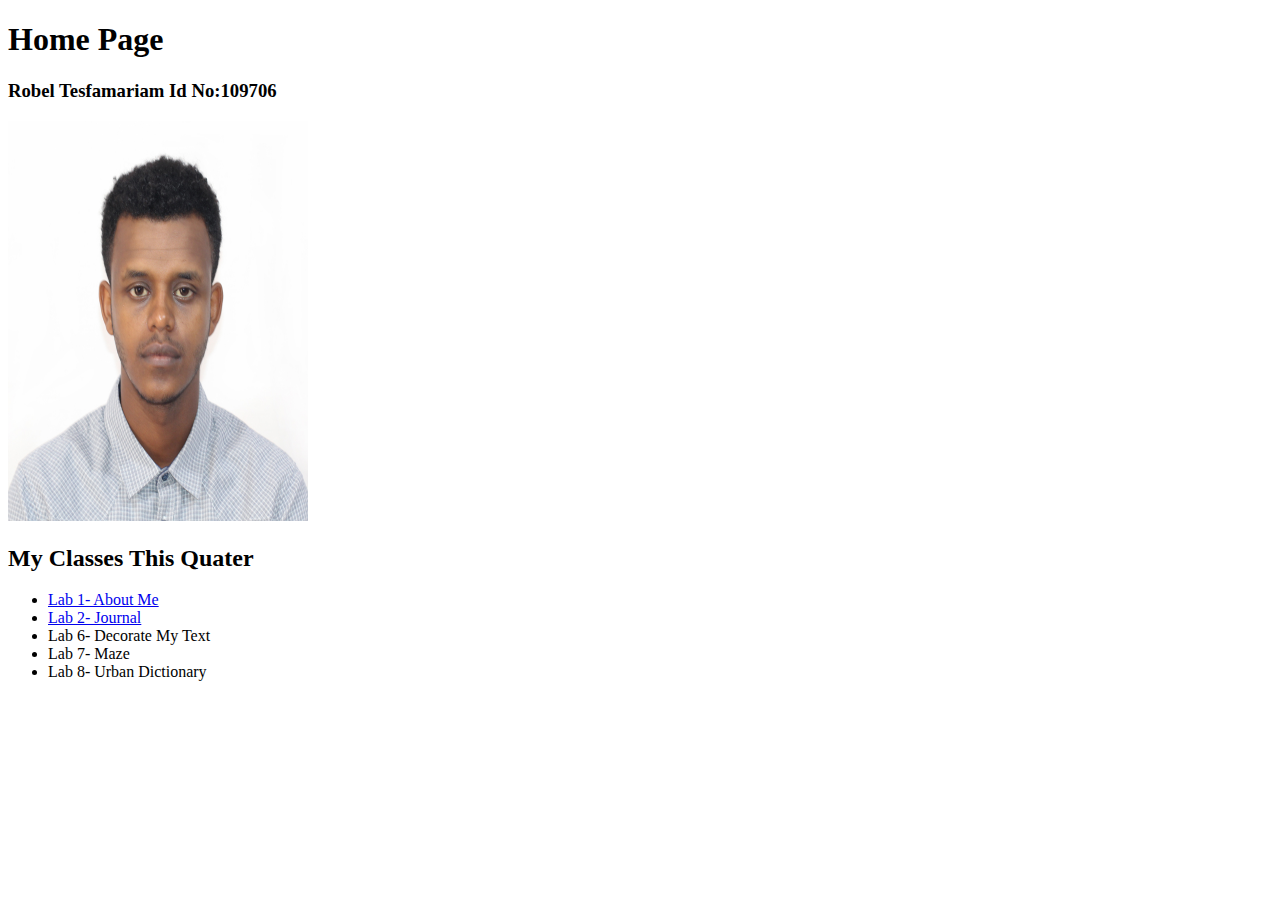
<file: homepage.html>
<!DOCTYPE html>

<html lang="en">

<head>
    <meta charset="utf-8">
    <title> Home Page </title>
</head>

<body>
    <h1> Home Page</h1>
    <h3> Robel Tesfamariam Id No:109706</h3>
    <img src="aboutMe/Robert.jpg" alt="Robel Profile" width="300" height="400">

    <h2> My Classes This Quater</h2>
    <ul>

        <li> <a href="aboutMe/index.html">Lab 1- About Me </a></li>
        <li> <a href="C:/Users/Robel/Documents/WapAssignment/journal/">Lab 2- Journal </a></li>
        <li> Lab 6- Decorate My Text</li>
        <li> Lab 7- Maze</li>
        <li> Lab 8- Urban Dictionary</li>
    </ul>

</body>

</html>
</file>
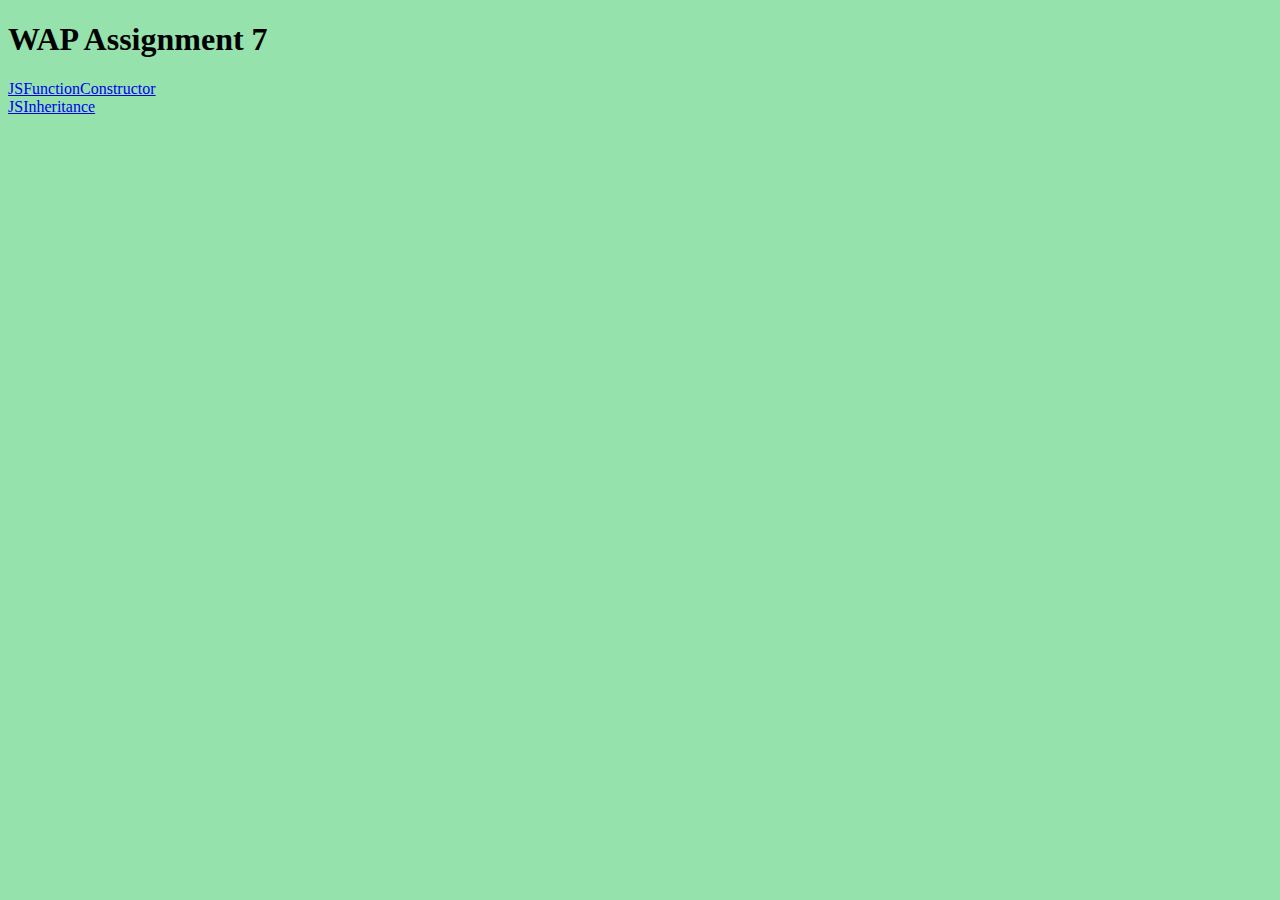
<file: Lab7/lab7.html>
<!DOCTYPE html>
<html lang="en">

<head>
    <meta charset="utf-8" />
    <meta name="description" content="Learn HTML" />
    <title>WAP Assignment 7</title>
    <link href ="lab7.css" type="text/css" rel='stylesheet'/>
  
   
</head>
<body>
    <h1>WAP Assignment 7</h1>
<a href="jsFconstructor.js">JSFunctionConstructor</a><br>
<a href="jsinheritance.js">JSInheritance</a>

   
</body>

</html>
</file>
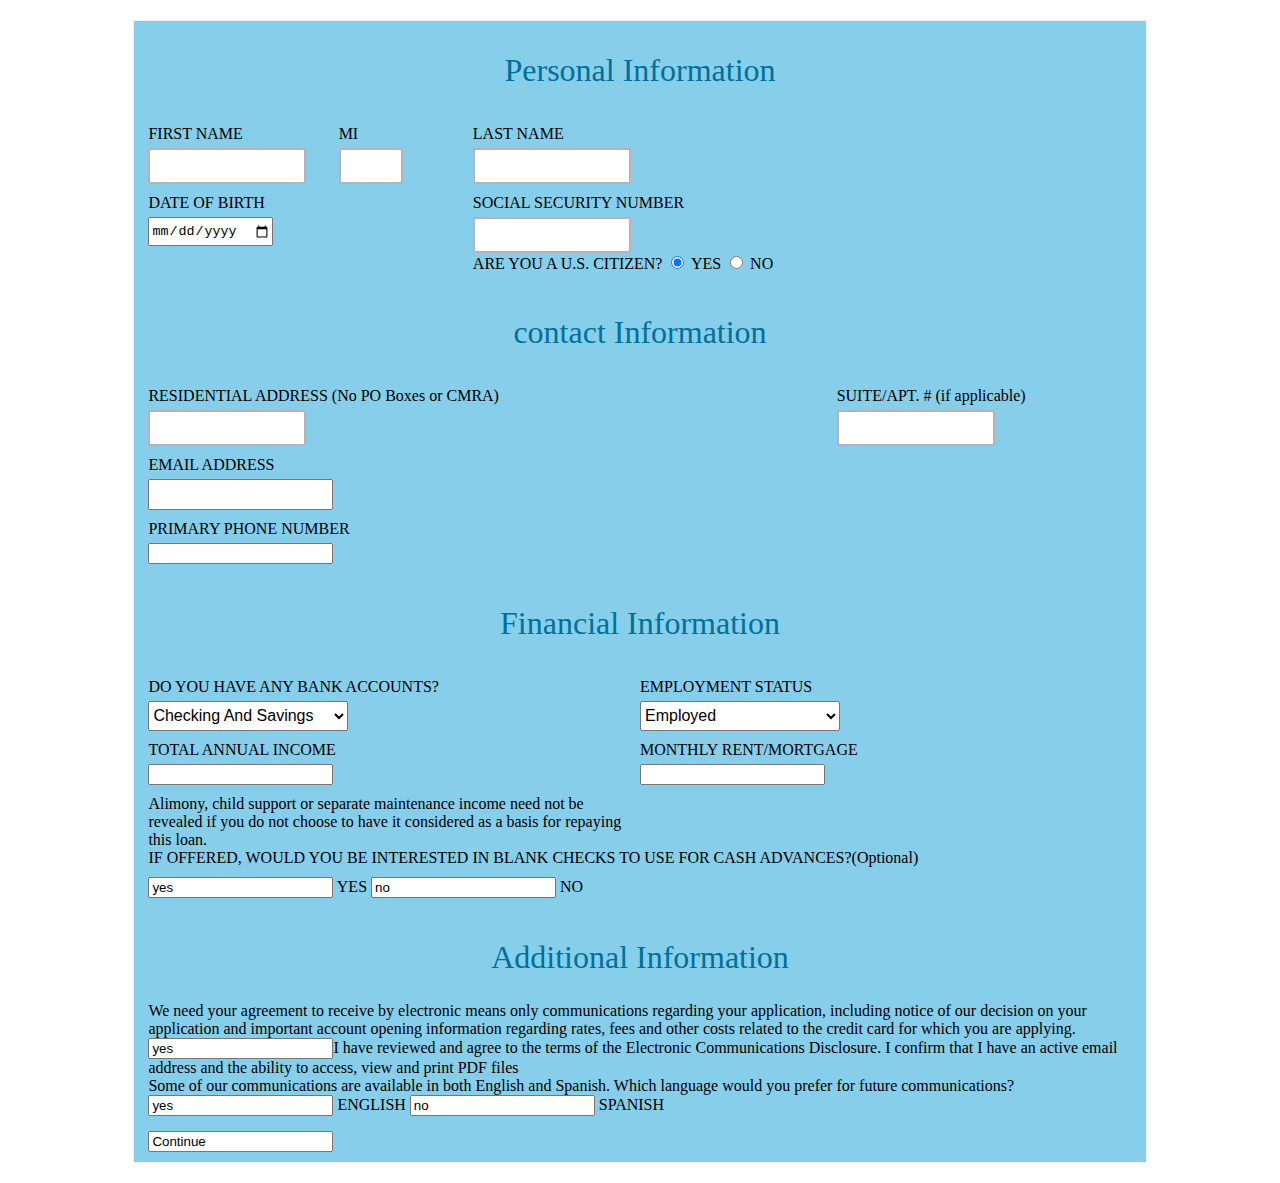
<file: Lab_4/fullAdressInfo.html>
<!DOCTYPE html>
<html>

<head>
    <title>Apply for capital one</title>
    <meta charset="UTF-8">
    <meta name="viewport" content="width=device-width, initial-scale=1.0">
    <link href='layout.css' type='text/css' rel='stylesheet' />

</head>

<body>

    <form action="" method="post" enctype="application/x-www-form-urlencoded">
        <div class="container">

            <fieldset class="field_set">
                <h1>Personal Information</h1>
                <div class="section">
                    <div class="section_half">
                        <div class="section_label">FIRST NAME</div>
                        <input type="text" name="fname" />
                    </div>
                    <div id="section_half">
                        <div class="section_label">MI</div>
                        <input id="mi" type="text" name="mname" />
                    </div>



                    <div class="section_half">
                        <div class="section_label">DATE OF BIRTH</div>
                        <input type="date" name="dob" pattern="^[0-1][0-2]\/[0-3]\d\/\d{4}$" />
                    </div>
                </div>
                <div class="section">
                    <div class="section_label">LAST NAME</div>
                    <div><input type="text" name="lname" /></div>
                    <div class="section_label">SOCIAL SECURITY NUMBER</div>
                    <div><input type="text" name="ssn" pattern="^\d{3}\-\d{2}\-\d{4}$" /></div>

                    <div>
                        <label>ARE YOU A U.S. CITIZEN?</label>
                        <label><input type="radio" name="radcitizen" value="yes" checked="checked" /> YES</label>
                        <label><input type="radio" name="radcitizen" value="no" /> NO</label>
                    </div>

            </fieldset>
            <fieldset class="field_set">
                <h1>contact Information</h1>
                <div class="section_left">
                    <div class="section_label">RESIDENTIAL ADDRESS (No PO Boxes or CMRA)</div>
                    <input type="text" name="raddr" />
                </div>
                <div class="section_right">
                    <div class="section_label">SUITE/APT. # (if applicable)</div>
                    <div><input type="text" name="sapt" /></div>
                </div>

                <div class="section_half">
                    <div class="section_label">EMAIL ADDRESS</div>
                    <input type="email" name="email" pattern="^ />
                    </div>
                    <div class=" section_half ">
                        <div class="section_label ">PRIMARY PHONE NUMBER</div>
                        <input type="tel " name="phoneno " pattern="^ "/>
                    </div>
                </fieldset>
                <fieldset class="field_set ">
                    <h1>Financial Information</h1>
                    <div class="section_half ">
                        <div class="section_label ">DO YOU HAVE ANY BANK ACCOUNTS?</div>
                        <select name="bacc ">
                            <option>Checking And Savings</option>
                            <option>Checking Only</option>
                            <option>Savings Only</option>
                            <option>Neither</option>
                        </select>
                        <div class="section_label ">TOTAL ANNUAL INCOME</div>
                        <input type="text " name="totalinc " value=" " pattern="^\$[1-9]\d{0,}$ "/>
                        <div class="section_clear ">
                            Alimony, child support or separate maintenance income need not be revealed if you do not choose to have it considered as a basis for repaying this loan.
                        </div>
                    </div>
                    <div class="section_half ">
                        <div class="section_label ">EMPLOYMENT STATUS</div>
                        <select name="empstatus ">
                            <option>Employed</option>
                            <option>Self-Employed</option>
                            <option>Retired</option>
                            <option>Student</option>
                            <option>Unemployed</option>
                        </select>
                        <div class="section_label ">MONTHLY RENT/MORTGAGE</div>
                        <input type="text " name="mrent " value=" " pattern="^\$[1-9]\d{0,}$ "/>
                    </div>
                    <br/>
                    <div class="section_clear ">IF OFFERED, WOULD YOU BE INTERESTED IN BLANK CHECKS TO USE FOR CASH ADVANCES?(Optional)</div>
                    <div class="section_clear ">
                        <label><input type="radio " name="radcash " value="yes " checked="checked " /> YES</label>
                        <label><input type="radio " name="radcash " value="no " /> NO</label>
                    </div>
                </fieldset>
                <fieldset class="field_set ">
                    <h1>Additional Information</h1>
                    <div>
                    <span>We need your agreement to receive by electronic means only communications regarding your application, including notice of our decision on your application and important account opening information regarding rates, fees and other costs related to the credit card for which you are applying. </span>
                    </div>
                    <div>
                    <label><input type="checkbox " name="chkagree " value="yes " checked="checked " />I have reviewed and agree to the terms of the Electronic Communications Disclosure. I confirm that I have an active email address and the ability to access, view and print PDF files</label>
                    </div>
                    <div>
                        <span>Some of our communications are available in both English and Spanish. Which language would you prefer for future communications?</span>
                    </div>
                    <div>
                        <label><input type="radio " name="radlanguage " value="yes " checked="checked " /> ENGLISH</label>
                        <label><input type="radio " name="radlanguage " value="no " /> SPANISH</label>
                    </div>
                </fieldset>
                <fieldset class="field_set ">
                    <div>
                        <input type="submit " value="Continue ">
                    </div>
                   
      </fieldset>
    </form >               
    </body>
</html>
</file>
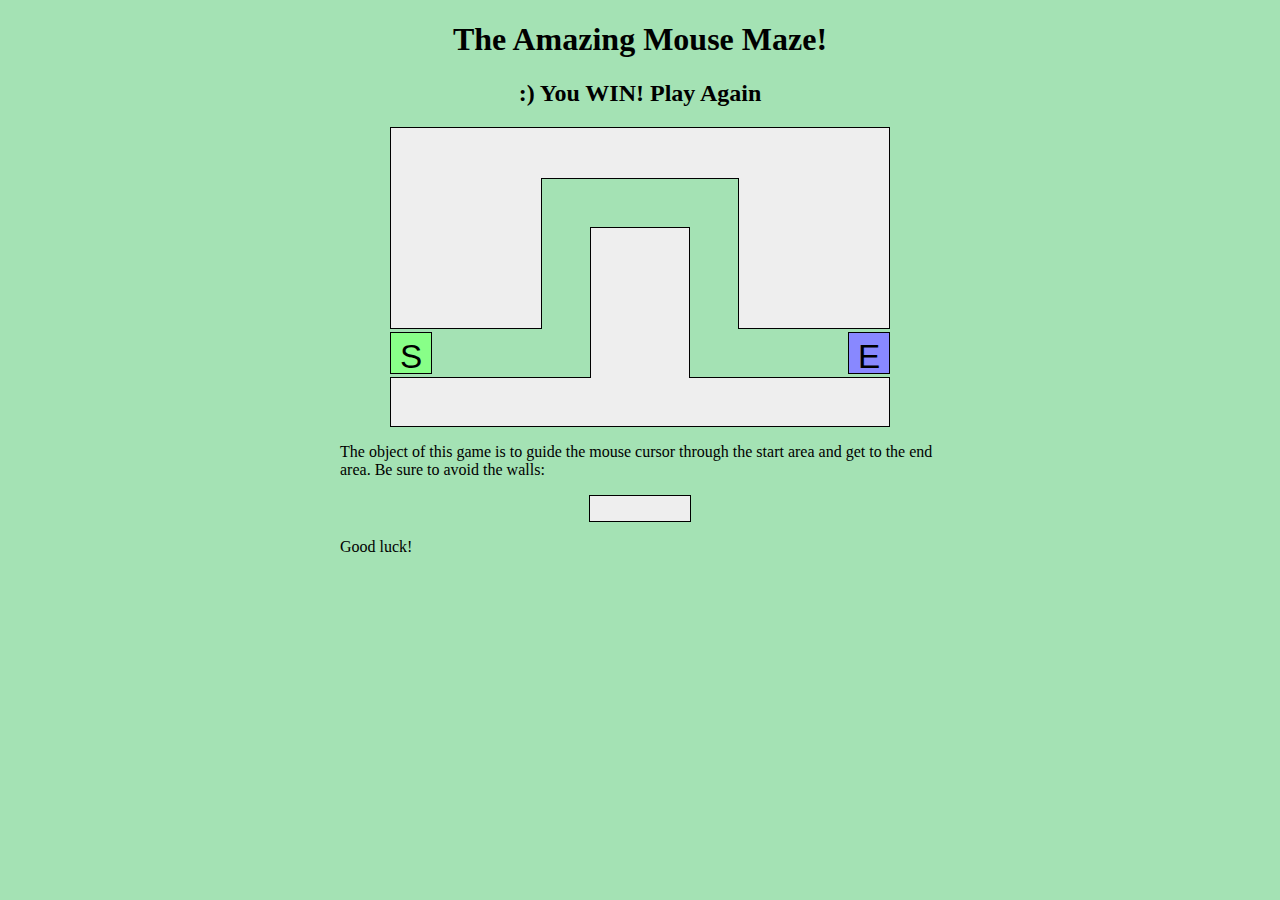
<file: MazeGame/MazeGame.html>
<!DOCTYPE html>
<html lang="en">

<head>
	<meta charset="utf-8">
	<link href="maze.css" type="text/css" rel="stylesheet">
	<script src="jquery.min.js" type="text/javascript"></script>

	<script src="maze.js" type="text/javascript"></script>


</head>

<body data-gr-c-s-loaded="true">
	<h1>The Amazing Mouse Maze!</h1>
	<h2 id="status"> :) You WIN! Play Again </h2>

	<div id="maze">
		<div id="start">S</div>
		<div class="boundary" id="boundary1"></div>
		<div class="boundary"></div>
		<div class="boundary"></div>
		<div class="boundary"></div>
		<div class="boundary"></div>
		<div id="end">E</div>
	</div>

	<p>
		The object of this game is to guide the mouse cursor through the start area and get to the end area. Be sure to avoid
		the walls:
	</p>

	<div class="boundary example"></div>

	<p>
		Good luck!
	</p>

</body>

</html>
</file>
<file: Lab7/lab7.css>
body {
    background-color: rgb(149, 226, 172);
}
</file>
<file: Lab_4/layout.css>
body {}

.container {
    background-color: skyblue;
    position: relative;
    -webkit-tap-highlight-color: padding: 50px;
    border: 1px solid #f2f2f2;
    width: 80%;
    margin: 20px auto;
}

.section {
    float: left;
    width: 33%;
}

.section_right {
    float: right;
    width: 33%;
}

.section_last {
    float: left;
    width: 34%;
}

.section_half {
    float: left;
    width: 50%;
}

.section_half_right {
    float: right;
    width: 50%;
}

.section_30p {
    float: left;
    width: 30%;
}

.section_70p {
    float: left;
    width: 70%;
}

.section_left {
    float: left;
    width: 70%;
}

.section_right {
    float: left;
    width: 30%;
}

.section_scrollbar {
    height: 150px;
    overflow: scroll;
    border: 1px gray solid;
}

.section_label {
    margin-top: 10px;
    margin-bottom: 5px;
}

.section_clear {
    clear: left;
    margin-top: 10px;
}

img {
    float: left;
    width: 250px;
    height: 150px;
}

input[type="text"] {
    width: 150px;
    height: 30px;
    border: 2px solid #b5b2ba;
    border-radius: 3px;
}

input[type="submit"] {
    background-color: #0d74af;
    width: 100%;
    height: 50px;
    font-size: 16px;
    border-radius: 5px;
}

select,
option {
    width: 200px;
    height: 30px;
    font-size: 16px;
}

table {
    border: 1px #0000FF solid;
}

th {
    background-color: black;
    color: white;
    text-align: left;
}

.field_set {
    /*border-color:#007198;*/
    border: 0 solid #f2f2f2;
    /*text-align: center;*/
}

h1 {
    font-family: Optimist Light;
    box-sizing: border-box;
    display: block;
    color: #007198;
    margin-top: 0 font-weight: 500;
    line-height: 1.1;
    -webkit-margin-before: 0.83em;
    -webkit-margin-after: 0.83em;
    -webkit-margin-start: 0px;
    -webkit-margin-end: 0px;
    text-align: center;
    font-weight: normal;
}

#mi {
    width: 56px;
}

#section_half {
    float: left;
    width: 40%;
    margin-left: 28px;
}

input[name="phoneno"] {
    width: 200px;
    height: 25px;
}

input[type="email"] {
    height: 25px;
}

input[name="dob"] {
    height: 25px;
}
</file>
<file: MazeGame/maze.css>
h1, h2 {
	text-align: center;
}

body{
	background-color: rgb(164, 226, 180);
}
p {
	width: 600px;
	margin: 1em auto;
}

#maze {
	margin: auto;
	position: relative;
	height: 300px;
	width: 500px;
}

#start, #end {
	position: absolute;
	top: 205px;
	height: 30px;
	width: 30px;
	border: 1px solid black;
	padding: 5px;
	cursor: default;
	font-family: "Helvetica", "Arial", sans-serif;
	font-size: 25pt;
	text-align: center;
}

#maze #start {
	background-color: #88ff88;
	left: 0;
}

#maze #end {
	background-color: #8888ff;
	right: 0;
}

div.boundary {
	background-color: #eeeeee;
	border: 1px solid black;
}

div.boundary.example {
	margin: auto;
	width: 100px;
	height: 25px;
}

div.youlose {
	background-color: #ff8888;
}

/*
Hack hack hack; these are CSS "sibling selectors" for selecting
neighboring elements.  Necessary to avoid giving ids to the boundary divs
*/

#maze div.boundary {
	position: absolute;
	
	top: 0;
	left: 0;
	height: 200px;
	width: 150px;
	z-index: 1;
}

#maze div.boundary + div.boundary {
	border-left: none;
	border-right: none;
	z-index: 2;
	
	left: 151px;
	height: 50px;
	width: 198px;
}

#maze div.boundary + div.boundary + div.boundary {
	border-left: 1px black solid;
	border-right: 1px black solid;
	z-index: 1;
	
	left: 348px;
	height: 200px;
	width: 150px;
}

#maze div.boundary + div.boundary + div.boundary + div.boundary {
	border: 1px black solid;
	
	top: 250px;
	left: 0;
	height: 48px;
	width: 498px;
}

#maze div.boundary + div.boundary + div.boundary + div.boundary + div.boundary {
	border-bottom: none;
	
	top: 100px;
	left: 200px;
	height: 150px;
	width: 98px;
}
</file>
